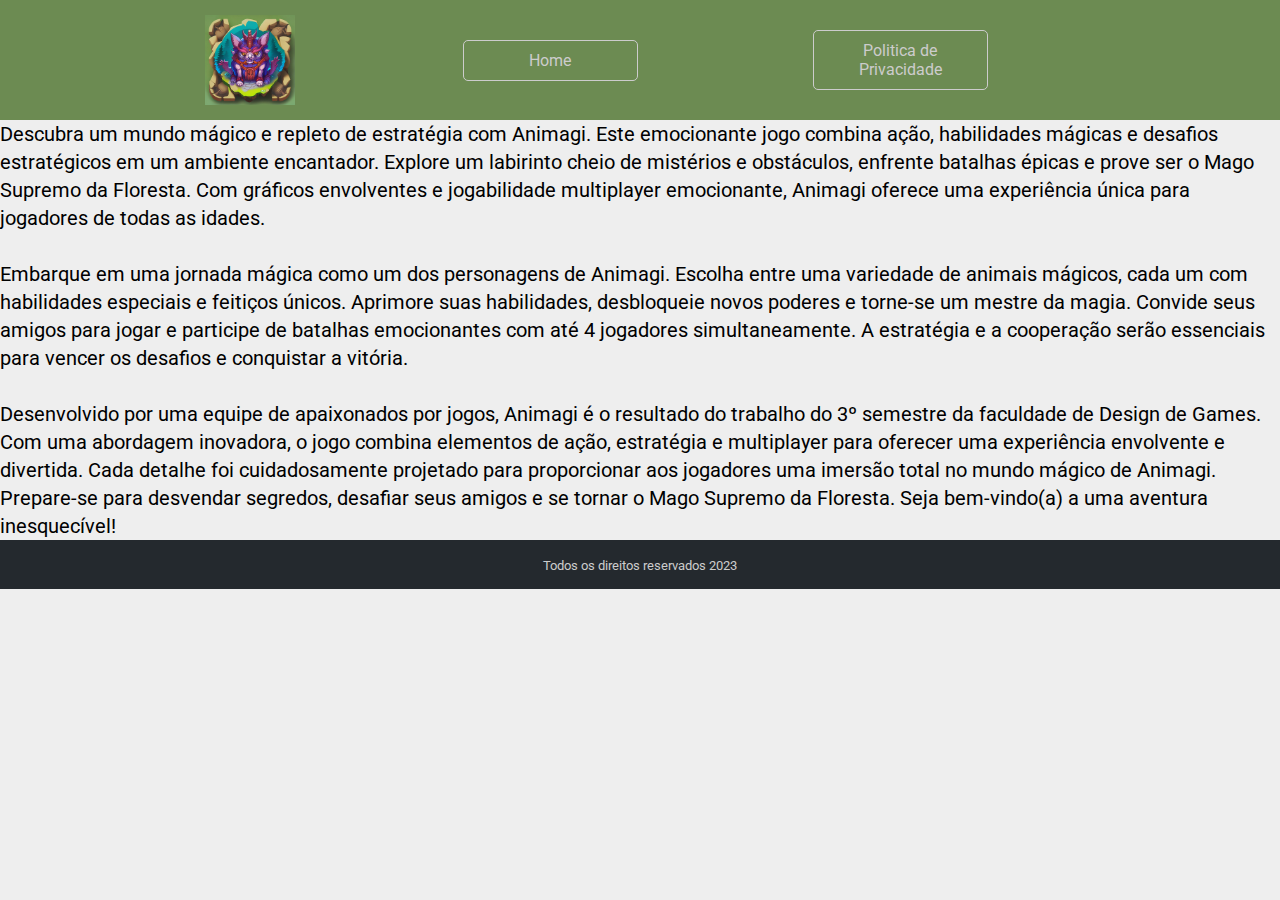
<file: index.html>
<!DOCTYPE html>
<html lang="pt-br">
    <head>
        <meta charset="UTF-8">
        <meta name="viewport" content="width=device-width, initial-scale=1.0">
        <meta http-equiv="X-UA-Compatible" content="ie=edge">

        <title>Animagi</title>

        <!--Google Fonts-->
        <link 
            href="https://fonts.googleapis.com/css?family=Roboto:400,700&display=swap" 
            rel="stylesheet">

        <!--Font Awesome-->
        <link 
            rel="stylesheet" 
            href="https://use.fontawesome.com/releases/v5.8.2/css/all.css"
            integrity="sha384-oS3vJWv+0UjzBfQzYUhtDYW+Pj2yciDJxpsK1OYPAYjqT085Qq/1cq5FLXAZQ7Ay" 
            crossorigin="anonymous">

        <!--Meu Estilo-->
        <link rel="stylesheet" href="./css/style.css">

        <!--Meu Estilo Slide-->
        <link rel="stylesheet" href="./css/slideResponsivo.css">
    </head>
    <body>
        <header>
            <div class="container">
                <div class="logo"><img src="./img/logo.jpg" alt="logo" title="logo"></div>
                <nav>
                    <ul>
                        <li><a href="index.html">Home</a></li>
                        <li><a href="PoliticaPrivacidade.html">Politica de Privacidade</a></li>
                    </ul>
                </nav>
            </div>
        </header>

        <main>
            <p>
   Descubra um mundo mágico e repleto de estratégia com Animagi. Este emocionante jogo combina ação, habilidades mágicas e desafios estratégicos em um ambiente encantador. Explore um labirinto cheio de mistérios e obstáculos, enfrente batalhas épicas e prove ser o Mago Supremo da Floresta. Com gráficos envolventes e jogabilidade multiplayer emocionante, Animagi oferece uma experiência única para jogadores de todas as idades.
</p>
<p>
<br>
   Embarque em uma jornada mágica como um dos personagens de Animagi. Escolha entre uma variedade de animais mágicos, cada um com habilidades especiais e feitiços únicos. Aprimore suas habilidades, desbloqueie novos poderes e torne-se um mestre da magia. Convide seus amigos para jogar e participe de batalhas emocionantes com até 4 jogadores simultaneamente. A estratégia e a cooperação serão essenciais para vencer os desafios e conquistar a vitória.
</p>
<p>
<br>
   Desenvolvido por uma equipe de apaixonados por jogos, Animagi é o resultado do trabalho do 3º semestre da faculdade de Design de Games. Com uma abordagem inovadora, o jogo combina elementos de ação, estratégia e multiplayer para oferecer uma experiência envolvente e divertida. Cada detalhe foi cuidadosamente projetado para proporcionar aos jogadores uma imersão total no mundo mágico de Animagi. Prepare-se para desvendar segredos, desafiar seus amigos e se tornar o Mago Supremo da Floresta. Seja bem-vindo(a) a uma aventura inesquecível!
            </p>
        </main>

        <footer>
            <small>Todos os direitos reservados 2023</div>
        </footer>
    </body>

    <script 
        src="https://code.jquery.com/jquery-3.4.1.min.js" 
        integrity="sha256-CSXorXvZcTkaix6Yvo6HppcZGetbYMGWSFlBw8HfCJo=" 
        crossorigin="anonymous">
    </script>
    <script src="./js/responsiveslides.min.js"></script>
    <script src="./js/slide.js"></script>
</html>
</file>
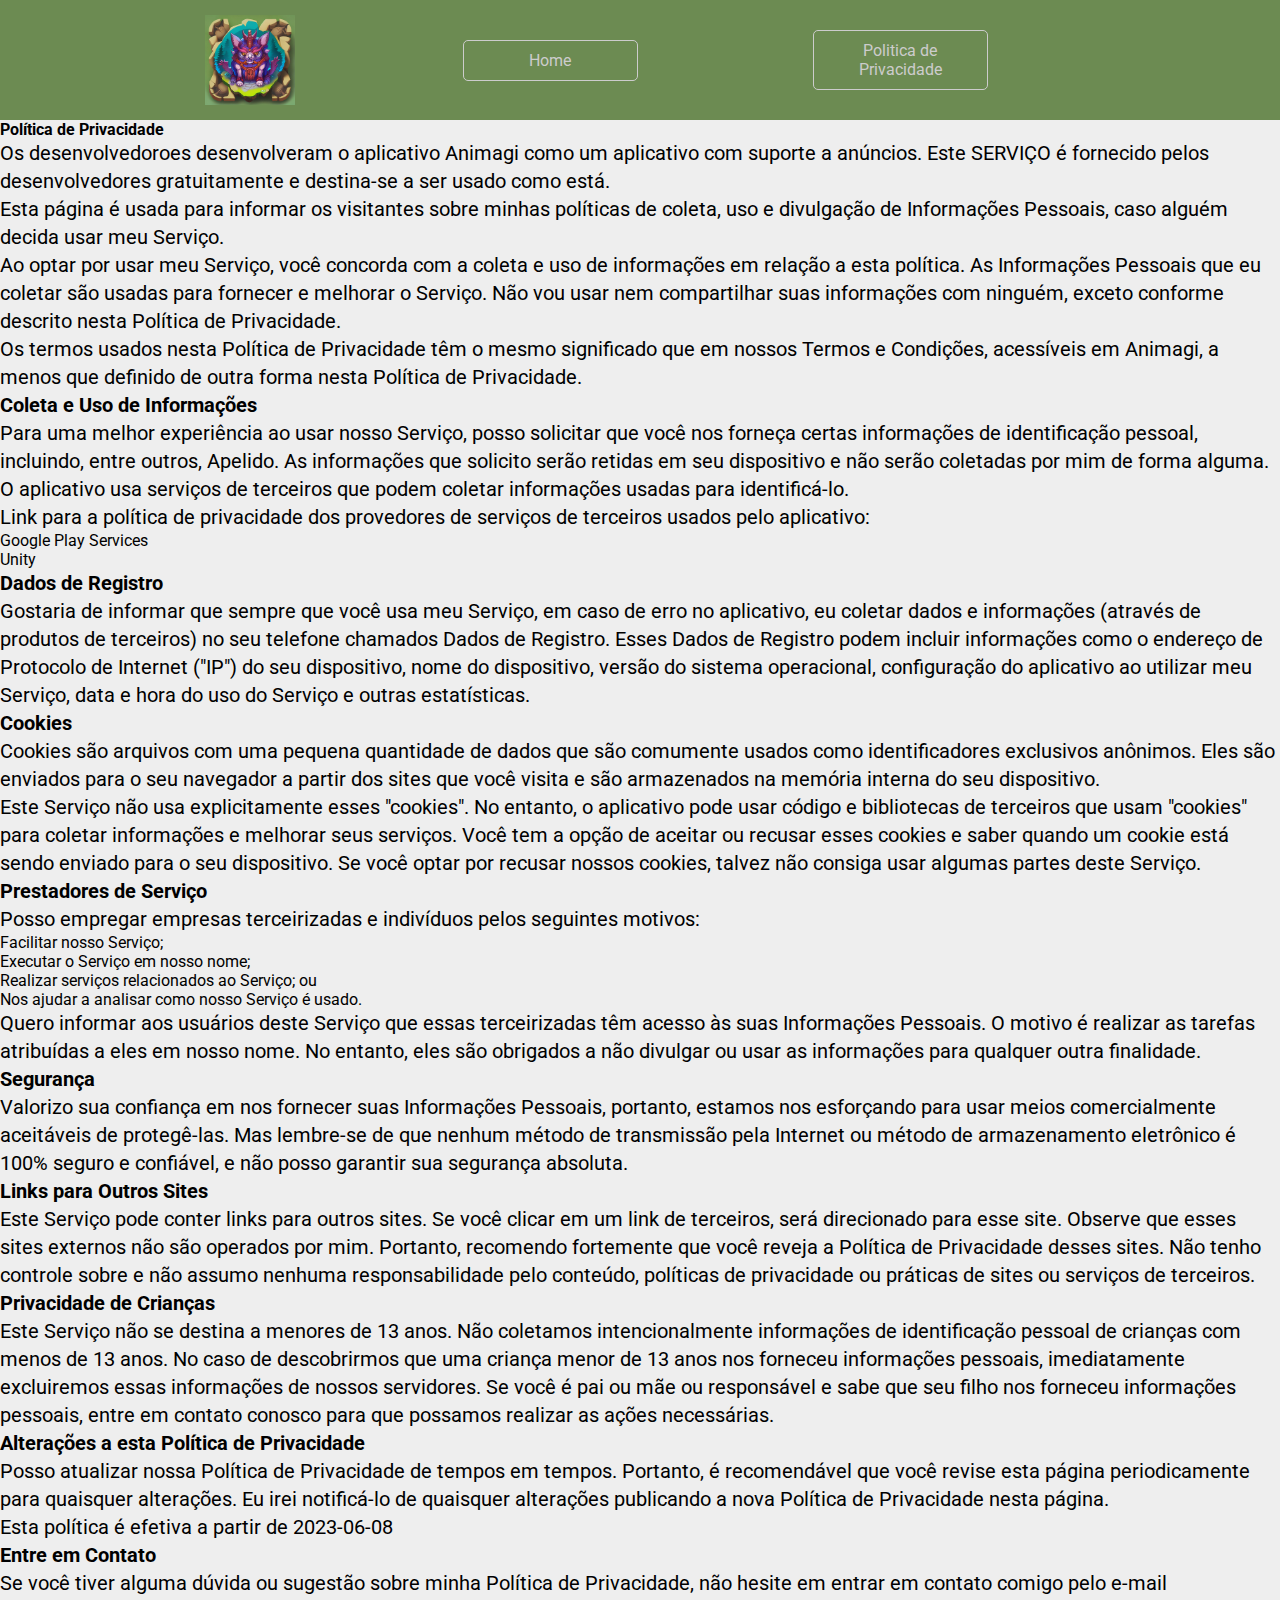
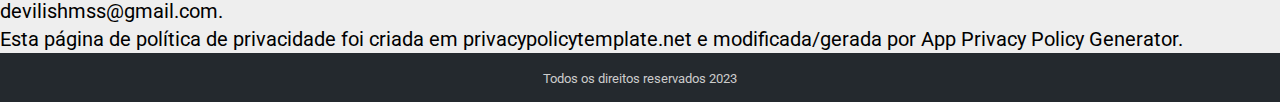
<file: PoliticaPrivacidade.html>
<!DOCTYPE html>
<html lang="pt-br">
    <head>
        <meta charset="UTF-8">
        <meta name="viewport" content="width=device-width, initial-scale=1.0">
        <meta http-equiv="X-UA-Compatible" content="ie=edge">

        <title>Política de Privacidade</title>

        <!--Google Fonts-->
        <link 
            href="https://fonts.googleapis.com/css?family=Roboto:400,700&display=swap" 
            rel="stylesheet">

        <!--Font Awesome-->
        <link 
            rel="stylesheet" 
            href="https://use.fontawesome.com/releases/v5.8.2/css/all.css"
            integrity="sha384-oS3vJWv+0UjzBfQzYUhtDYW+Pj2yciDJxpsK1OYPAYjqT085Qq/1cq5FLXAZQ7Ay" 
            crossorigin="anonymous">

        <!--Meu Estilo-->
        <link rel="stylesheet" href="./css/style.css">

        <!--Meu Estilo Slide-->
        <link rel="stylesheet" href="./css/slideResponsivo.css">
    </head>
    <body>
        <header>
            <div class="container">
                <div class="logo"><img src="./img/logo.jpg" alt="logo" title="logo"></div>
                <nav>
                    <ul>
                        <li><a href="index.html">Home</a></li>
                        <li><a href="sobre.html">Politica de Privacidade</a></li>
                    </ul>
                </nav>
            </div>
        </header>

        <main>
                <strong>Política de Privacidade</strong>
                <p>
                  Os desenvolvedoroes desenvolveram o aplicativo Animagi como um aplicativo com suporte a anúncios. Este SERVIÇO é fornecido pelos desenvolvedores gratuitamente e destina-se a ser usado como está.
                </p>
                <p>
                  Esta página é usada para informar os visitantes sobre minhas políticas de coleta, uso e divulgação de Informações Pessoais, caso alguém decida usar meu Serviço.
                </p>
                <p>
                  Ao optar por usar meu Serviço, você concorda com a coleta e uso de informações em relação a esta política. As Informações Pessoais que eu coletar são usadas para fornecer e melhorar o Serviço. Não vou usar nem compartilhar suas informações com ninguém, exceto conforme descrito nesta Política de Privacidade.
                </p>
                <p>
                  Os termos usados nesta Política de Privacidade têm o mesmo significado que em nossos Termos e Condições, acessíveis em Animagi, a menos que definido de outra forma nesta Política de Privacidade.
                </p>
                <p><strong>Coleta e Uso de Informações</strong></p>
                <p>
                  Para uma melhor experiência ao usar nosso Serviço, posso solicitar que você nos forneça certas informações de identificação pessoal, incluindo, entre outros, Apelido. As informações que solicito serão retidas em seu dispositivo e não serão coletadas por mim de forma alguma.
                </p>
                <div>
                  <p>
                    O aplicativo usa serviços de terceiros que podem coletar informações usadas para identificá-lo.
                  </p>
                  <p>
                    Link para a política de privacidade dos provedores de serviços de terceiros usados pelo aplicativo:
                  </p>
                  <ul>
                    <li><a href="https://www.google.com/policies/privacy/" target="_blank" rel="noopener noreferrer">Google Play Services</a></li>
                    <li><a href="https://unity3d.com/legal/privacy-policy" target="_blank" rel="noopener noreferrer">Unity</a></li>
                  </ul>
                </div>
                <p><strong>Dados de Registro</strong></p>
                <p>
                  Gostaria de informar que sempre que você usa meu Serviço, em caso de erro no aplicativo, eu coletar dados e informações (através de produtos de terceiros) no seu telefone chamados Dados de Registro. Esses Dados de Registro podem incluir informações como o endereço de Protocolo de Internet ("IP") do seu dispositivo, nome do dispositivo, versão do sistema operacional, configuração do aplicativo ao utilizar meu Serviço, data e hora do uso do Serviço e outras estatísticas.
                </p>
                <p><strong>Cookies</strong></p>
                <p>
                  Cookies são arquivos com uma pequena quantidade de dados que são comumente usados como identificadores exclusivos anônimos. Eles são enviados para o seu navegador a partir dos sites que você visita e são armazenados na memória interna do seu dispositivo.
                </p>
                <p>
                  Este Serviço não usa explicitamente esses "cookies". No entanto, o aplicativo pode usar código e bibliotecas de terceiros que usam "cookies" para coletar informações e melhorar seus serviços. Você tem a opção de aceitar ou recusar esses cookies e saber quando um cookie está sendo enviado para o seu dispositivo. Se você optar por recusar nossos cookies, talvez não consiga usar algumas partes deste Serviço.
                </p>
                <p><strong>Prestadores de Serviço</strong></p>
                <p>
                  Posso empregar empresas terceirizadas e indivíduos pelos seguintes motivos:
                </p>
                <ul>
                  <li>Facilitar nosso Serviço;</li>
                  <li>Executar o Serviço em nosso nome;</li>
                  <li>Realizar serviços relacionados ao Serviço; ou</li>
                  <li>Nos ajudar a analisar como nosso Serviço é usado.</li>
                </ul>
                <p>
                  Quero informar aos usuários deste Serviço que essas terceirizadas têm acesso às suas Informações Pessoais. O motivo é realizar as tarefas atribuídas a eles em nosso nome. No entanto, eles são obrigados a não divulgar ou usar as informações para qualquer outra finalidade.
                </p>
                <p><strong>Segurança</strong></p>
                <p>
                  Valorizo sua confiança em nos fornecer suas Informações Pessoais, portanto, estamos nos esforçando para usar meios comercialmente aceitáveis ​​de protegê-las. Mas lembre-se de que nenhum método de transmissão pela Internet ou método de armazenamento eletrônico é 100% seguro e confiável, e não posso garantir sua segurança absoluta.
                </p>
                <p><strong>Links para Outros Sites</strong></p>
                <p>
                  Este Serviço pode conter links para outros sites. Se você clicar em um link de terceiros, será direcionado para esse site. Observe que esses sites externos não são operados por mim. Portanto, recomendo fortemente que você reveja a Política de Privacidade desses sites. Não tenho controle sobre e não assumo nenhuma responsabilidade pelo conteúdo, políticas de privacidade ou práticas de sites ou serviços de terceiros.
                </p>
                <p><strong>Privacidade de Crianças</strong></p>
                <p>
                  Este Serviço não se destina a menores de 13 anos. Não coletamos intencionalmente informações de identificação pessoal de crianças com menos de 13 anos. No caso de descobrirmos que uma criança menor de 13 anos nos forneceu informações pessoais, imediatamente excluiremos essas informações de nossos servidores. Se você é pai ou mãe ou responsável e sabe que seu filho nos forneceu informações pessoais, entre em contato conosco para que possamos realizar as ações necessárias.
                </p>
                <p><strong>Alterações a esta Política de Privacidade</strong></p>
                <p>
                  Posso atualizar nossa Política de Privacidade de tempos em tempos. Portanto, é recomendável que você revise esta página periodicamente para quaisquer alterações. Eu irei notificá-lo de quaisquer alterações publicando a nova Política de Privacidade nesta página.
                </p>
                <p>Esta política é efetiva a partir de 2023-06-08</p>
                <p><strong>Entre em Contato</strong></p>
                <p>
                  Se você tiver alguma dúvida ou sugestão sobre minha Política de Privacidade, não hesite em entrar em contato comigo pelo e-mail devilishmss@gmail.com.
                </p>
                <p>
                  Esta página de política de privacidade foi criada em <a href="https://privacypolicytemplate.net" target="_blank" rel="noopener noreferrer">privacypolicytemplate.net</a> e modificada/gerada por <a href="https://app-privacy-policy-generator.nisrulz.com/" target="_blank" rel="noopener noreferrer">App Privacy Policy Generator</a>.
                </p>
        </main>

        <footer>
            <small>Todos os direitos reservados 2023</div>
        </footer>
    </body>

    <script 
        src="https://code.jquery.com/jquery-3.4.1.min.js" 
        integrity="sha256-CSXorXvZcTkaix6Yvo6HppcZGetbYMGWSFlBw8HfCJo=" 
        crossorigin="anonymous">
    </script>
    <script src="./js/responsiveslides.min.js"></script>
    <script src="./js/slide.js"></script>
</html>
</file>
<file: css/style.css>
* {
    margin: 0;
    padding: 0;
    box-sizing: border-box;
    list-style: none;
}

body, html {
    width: 100%;
    height: 100%;
    background-color: #EEE;
    font-family: 'Roboto', Arial, Helvetica, sans-serif;
    font-size: 16px;
}

img {max-width: 100%;}

h1 {
    font-weight: bold;
    font-size: 2.5em;
    line-height: 1em;
    margin: 15px auto 0 auto;
}


span {font-size: 1.5em;}

a {text-decoration: none; color: #000}

p {font-size: 1.25em; line-height: 1.4em;}

.container {
    width: 900px;
    padding: 15px;
    display: flex;
    justify-content: right;
    margin: 0 auto;
    flex-wrap: wrap;
}


header {
    width: 100%;
    height: auto;

    background-color: #709758;

    background-color: #6c8b52;
    
    display: flex;
}

header div.container {justify-content: space-between !important; align-items: center}

.logo {
    width: 150px;
    height: 90px;
    flex: 0 1 90px;
}

nav {flex: 0 1 700px;}

nav ul {
    width: 100%;
    display: flex;
    justify-content: flex-end;
    align-items: center;
    flex-wrap: wrap;
}

nav ul li {width: 25%; margin: 10px auto;}

nav ul li a {
    display: block;
    text-align: center;
    padding: 10px;
    color: #CCC;
    border: 1px solid #CCC;
    border-radius: 5px;
    transition: all .5s ease-in-out;
}

nav ul li a:hover {
    background-color: #CCC;
    color: #24292e;
}

main {
    width: 100%;
    height: auto;
    margin: 0 auto;
    background-color: #EEE;
}

article {
    width: 100%;
    display: flex;
    justify-content: center;
    align-items: center;
    flex-direction: column;
}

section.lista {
    width: 100%;
    height: auto;
    display: flex;
    justify-content: center;
    align-items: center;
    flex-wrap: wrap;
}

.item {
    flex: 0 1 300px;
    height: 300px;
    margin: 15px;
    background-color: #FFF;
    box-shadow: 15px 15px 15px 0px rgba(0, 0, 0, .1);
    border-radius: 5px;
}

footer {
    text-align: center;
    padding: 15px;
    background-color: #24292e;
    color: #CCC;
}


/*Sobre*/

.sobre {
    width: 70%;
    padding: 15px;
    background-color: #FFF;
    margin: 15px auto;
    border-radius: 5px;
    box-shadow: 15px 15px 15px 0px rgba(0, 0, 0, .1);
}

h1.nome::after {
    content: "";
    display: block;
    width: 100%;
    height: 5px;
    background-color: #000;
    margin: 2px 0 15px 0;
}

.foto {
    width: 400px;
    height: 400px;
    margin: 0 auto;
    border-radius: 50%;
}

.foto img {
    margin: 0 auto;
    border-radius: 50%;
}

p.paragrafo + p.paragrafo {margin: 15px 0;}


/*Contato*/
.contato {
    width: 70%;
    padding: 15px;
    background-color: #FFF;
    margin: 15px auto;
    border-radius: 5px;
    box-shadow: 15px 15px 15px 0px rgba(0, 0, 0, .1);
}

.contato ul {
    width: 100%;
    margin: 30px 15px 15px 15px;
    display: flex;
    justify-content: space-around;
    align-items: center;
    flex-wrap: wrap;
}

.contato ul li {
    flex: 0 1 50px;
    margin: 5px;
    border-radius: 5px;
    border: 1px solid #000;
}

.contato ul li a {
    display: block;
    padding: 10px;
    text-align: center;
    transition: all .5s ease-in-out;
}

.contato ul li a:hover {
    background-color: #24292e;
    color: #CCC;
}


/*Media Screen*/
@media screen and (max-width: 600px) {
    body, html {font-size: 12px}

    .foto {
        width: 200px;
        height: 200px;
        margin: 0 auto;
        border-radius: 50%;
    }
}
</file>
<file: css/slideResponsivo.css>
.rslides {
    position: relative;
    list-style: none;
    overflow: hidden;
    width: 100%;
    padding: 0;
    margin: 0;
}

.rslides li {
    -webkit-backface-visibility: hidden;
    position: absolute;
    display: none;
    width: 100%;
    left: 0;
    top: 0;
}

.rslides li:first-child {
    position: relative;
    display: block;
    float: left;
}

.rslides img {
    display: block;
    height: auto;
    float: left;
    width: 100%;
    border: 0;
}
</file>
